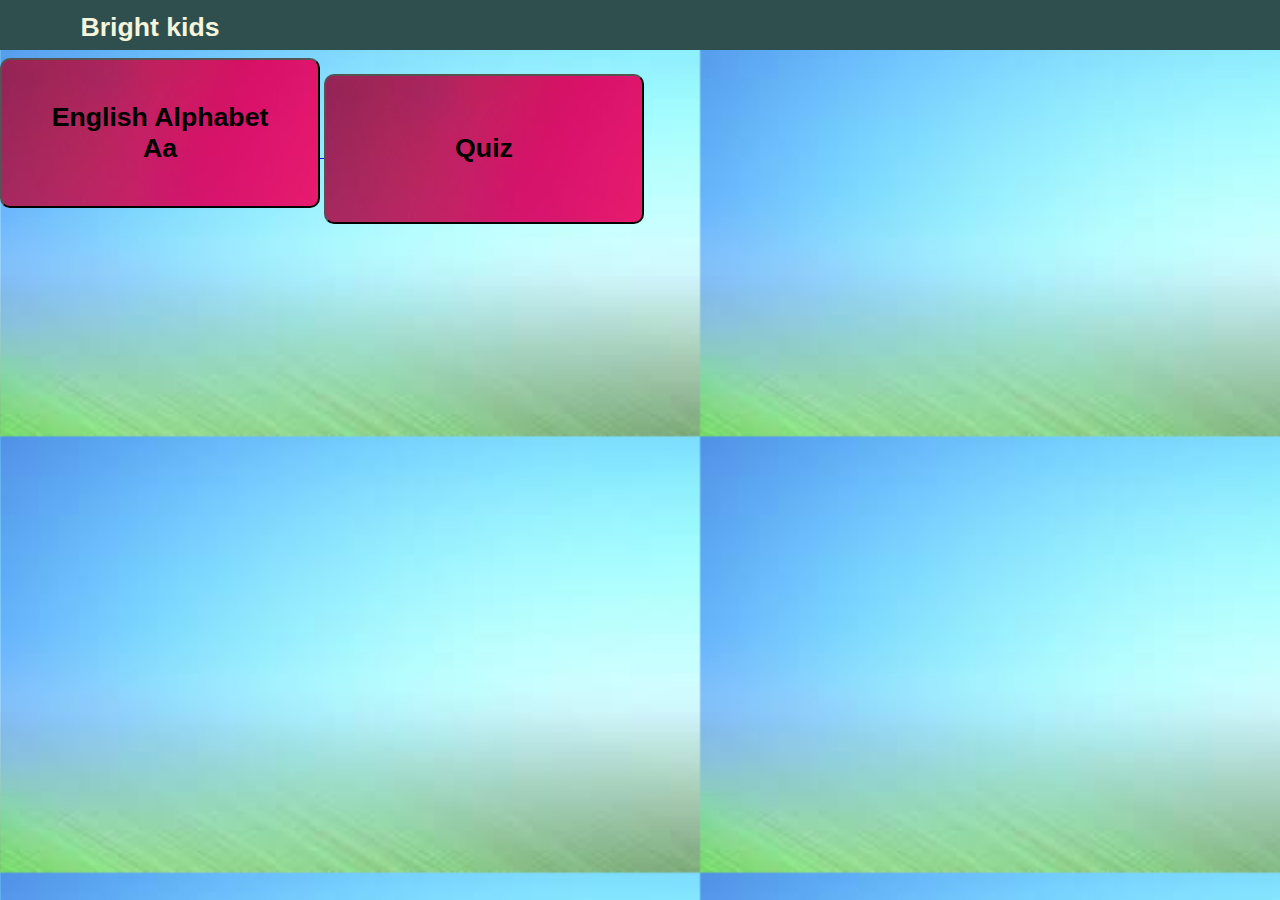
<file: index.html>
<!DOCTYPE html>

<html>
<head>
  <meta name="viewport" content="width=device-width  initial-scale=1"
  <meta http-equiv="CONTENT-TYPE" content="text/html; charset=UTF-8">
  <link rel="stylesheet" href="style.css"/>
  <title>Bright kids</title>
</head>
<body>
  <div id="d1">
    <button id="btn1"><h1 id="b1">Bright kids</h1></button>
  </div>
  <a href="alphabet.html"><button id="btn2">
    <h1>English Alphabet</h1>
    <h1>Aa</h1>
  </button>
  </a>
    <a href="question1.html"><button id="btn2">
    <h1>Quiz</h1>
  </button>
  </a>
</body>
</html>
</file>
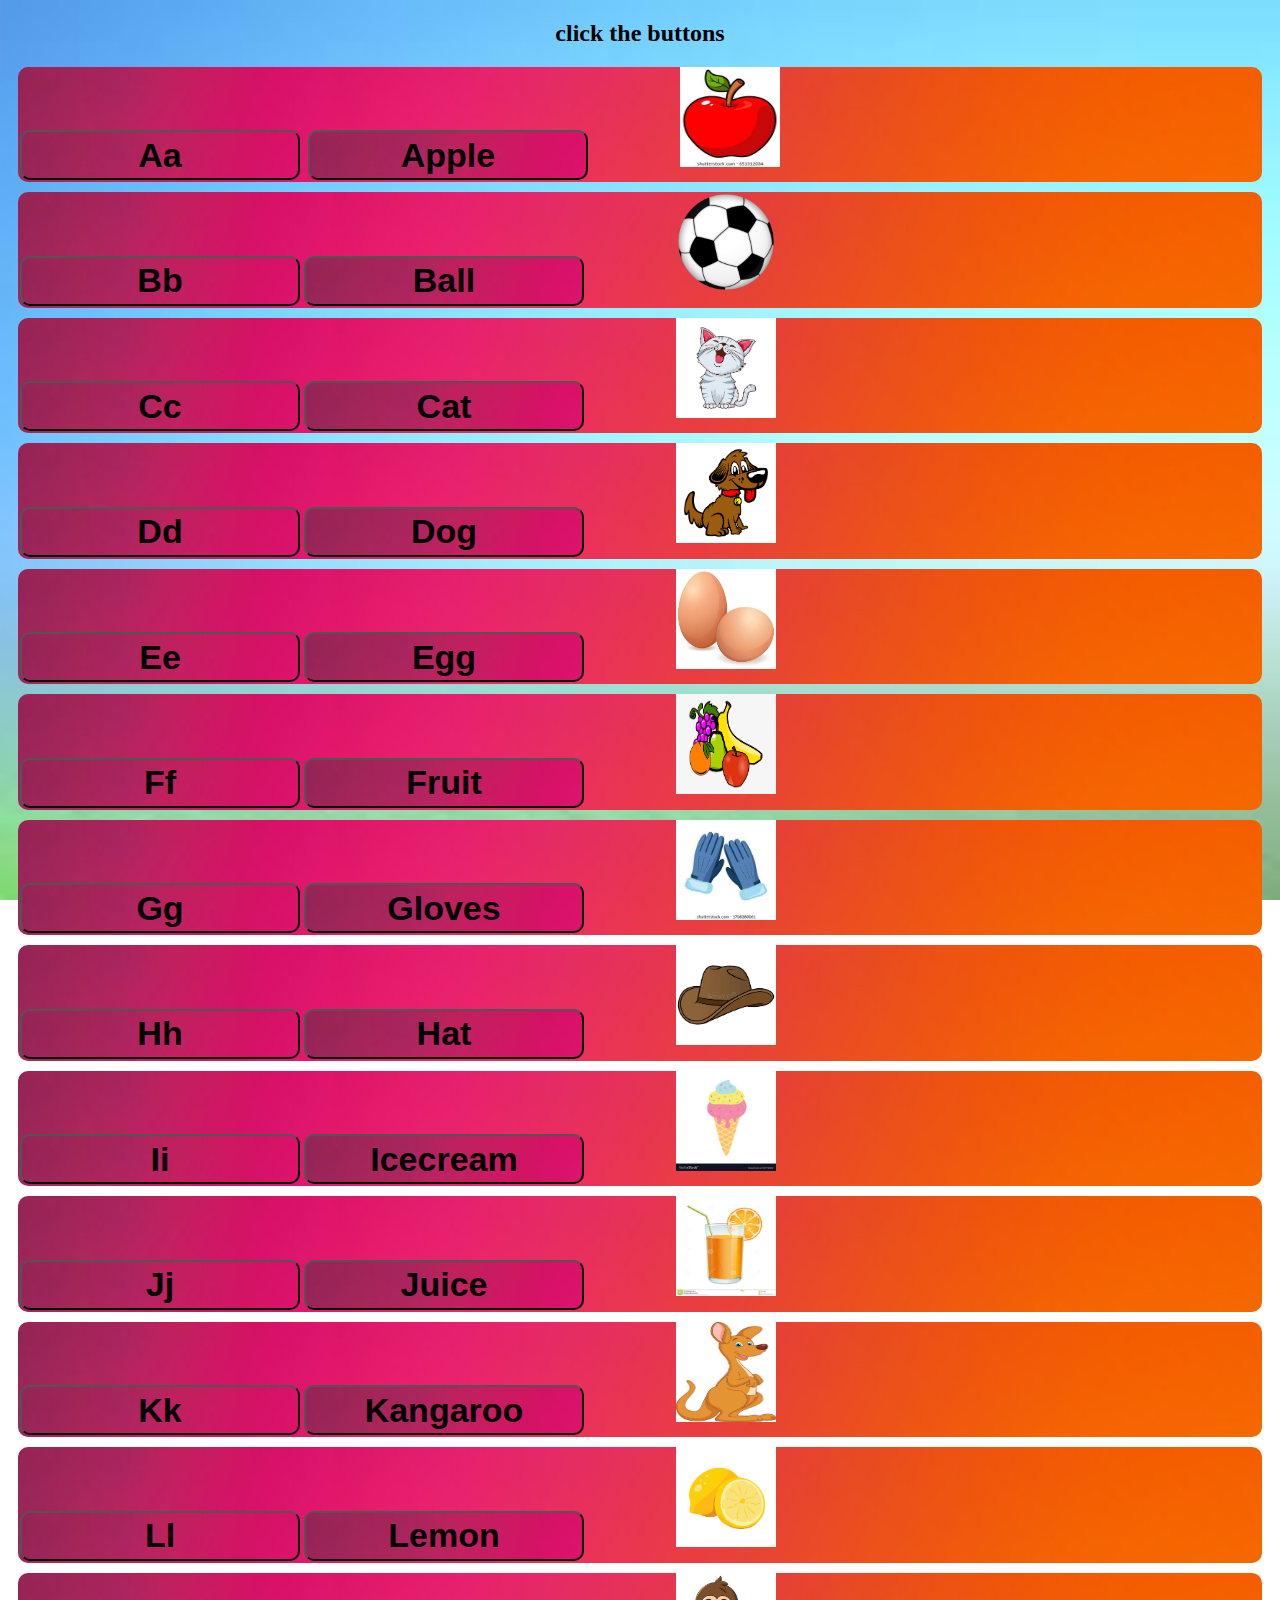
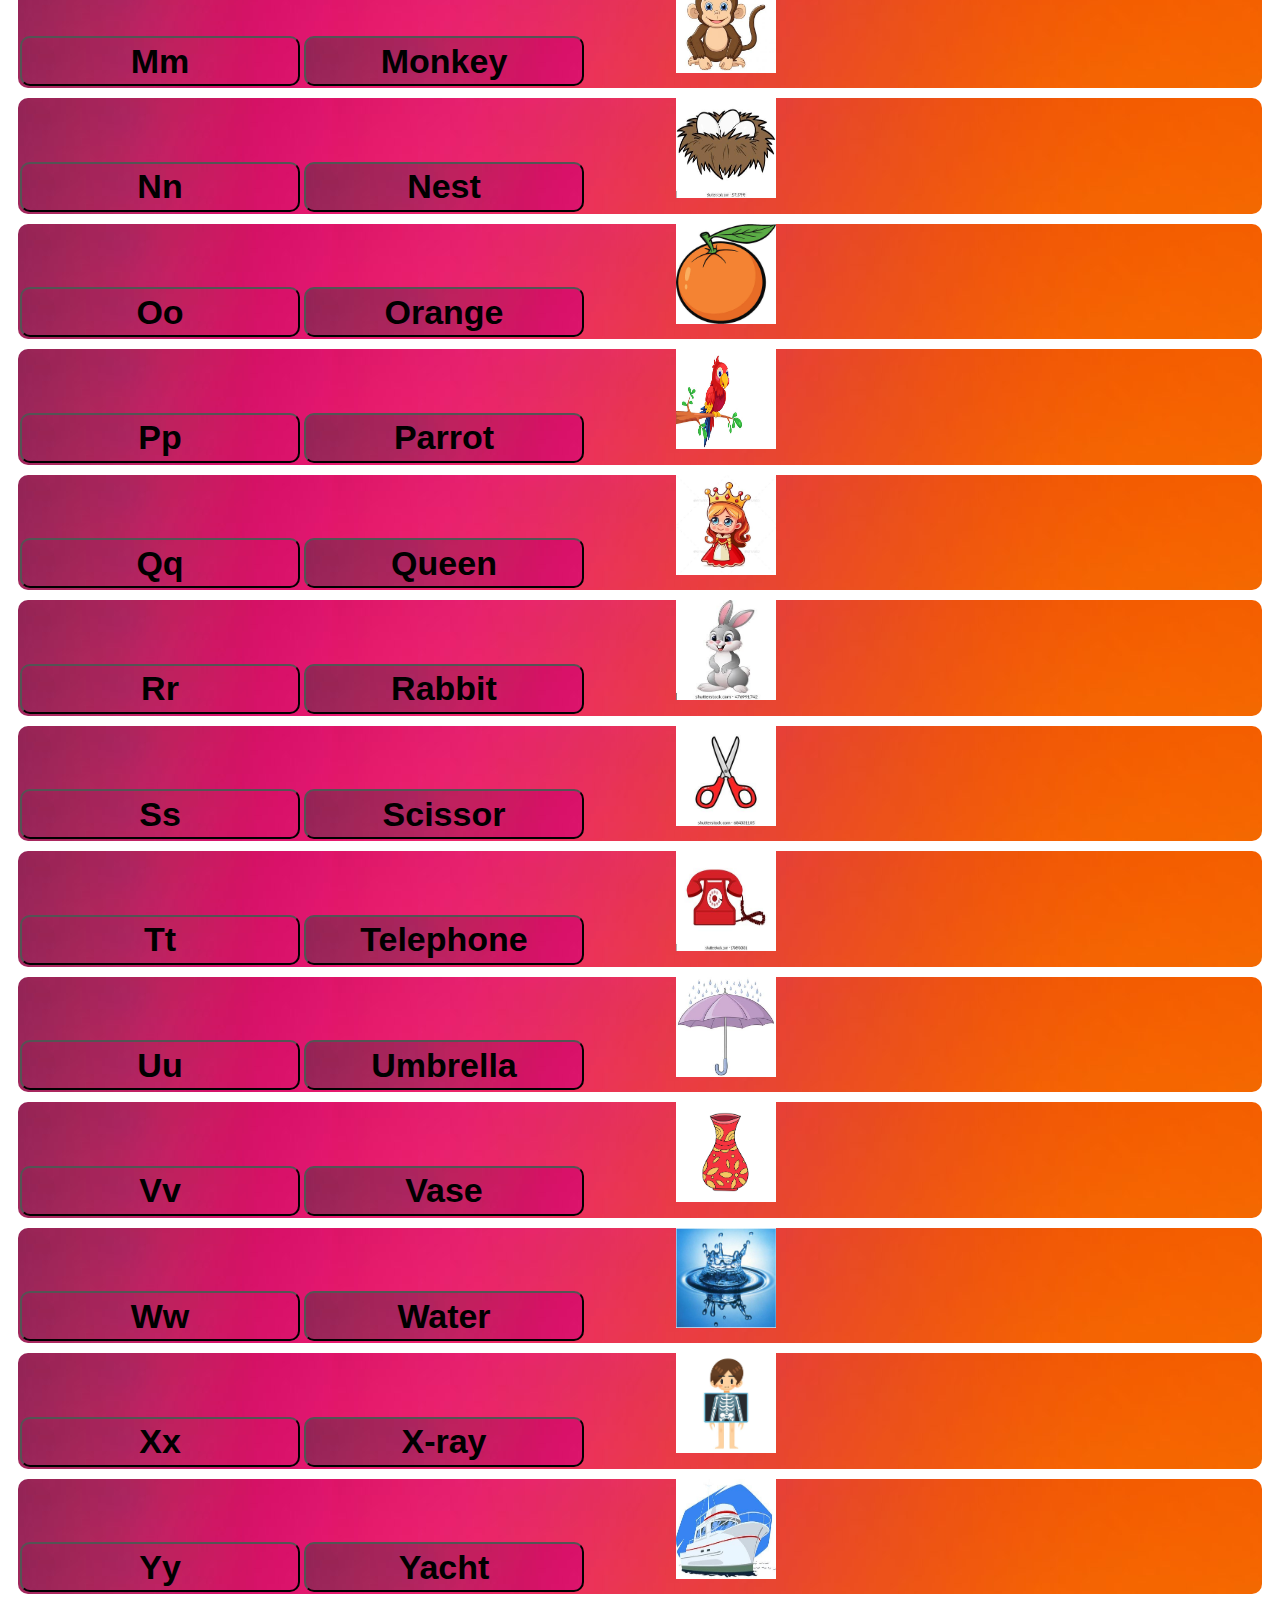
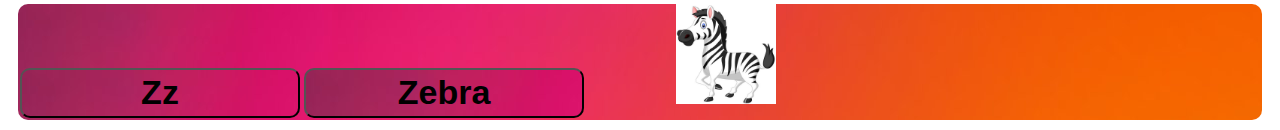
<file: alphabet.html>
<!DOCTYPE html>

<html>
<head>
    <meta name="viewport" content="width=device-width  initial-scale=1"
  <meta http-equiv="CONTENT-TYPE" content="text/html; charset=UTF-8">
  <link rel="stylesheet" href="alphastyle.css">
  <title>alphabet</title>
 </script>
</head>
<body>
  <h2>click the buttons</h2>
  <div><button id="a" class="b1" onclick="apple.play()"><h1 id="ha">Aa</h1></button> <button id="A" onclick="Aa.play()"><h1 id="h2">Apple</h1></button><img src="image/apple.jpeg"></div>
   <div><button id="b" class="b1" onclick="ball.play()"><h1 id="hb">Bb</h1></button><button id="A" onclick="Ball.play()"><h1 id="h2">Ball</h1></button><img src="image/ball.png"></div>
   <div><button id="c" class="b1" onclick="cat.play()"><h1 id="hc">Cc</h1></button><button id="A" onclick="Cat.play()"><h1 id="h2">Cat</h1></button><img src= "image/cat.jpeg"></div>
  <div><button id="d" class="b1" onclick="dog.play()"><h1 id="hd">Dd</h1></button><button id="A" onclick="Dog.play()"><h1 id="h2">Dog</h1></button><img src="image/dog.png"></div>
  <div><button id="e" class="b1" onclick="egg.play()"><h1 id="he">Ee</h1></button><button id="A" onclick="Egg.play()"><h1 id="h2">Egg</h1></button><img src="image/egg.jpeg"></div>
   <div><button id="f" class="b1" onclick="fruit.play()"><h1 id="hf">Ff</h1></button><button id="A" onclick="Fruit.play()"><h1 id="h2">Fruit</h1></button><img src="image/fruit.jpeg"></div>
   <div><button id="g" class="b1" onclick="gloves.play()"><h1 id="hg">Gg</h1></button><button id="A" onclick="Gloves.play()"><h1 id="h2">Gloves</h1></button><img src="image/gloves.jpeg"></div>
   <div><button id="h" class="b1" onclick="hat.play()"><h1 id="hh">Hh</h1></button><button id="A" onclick="Hat.play()"><h1 id="h2">Hat</h1></button><img src="image/hat.jpeg"></div>
   <div><button id="i" class="b1" onclick="ice.play()"><h1 id="hi">Ii</h1></button><button id="A" onclick="Ice.play()"><h1 id="h2">Icecream</h1></button><img src="image/ice.jpeg"></div>
  <div><button id="j" class="b1" onclick="juice.play()"><h1 id="hj">Jj</h1></button><button id="A" onclick="Juice.play()"><h1 id="h2">Juice</h1></button><img src="image/juice.jpeg"></div>
   <div><button id="k" class="b1" onclick="kangaroo.play()"><h1 id="hk">Kk</h1></button><button id="A" onclick="Kangaroo.play()"><h1 id="h2">Kangaroo</h1></button><img src="image/kangaroo.jpeg"></div>
   <div><button id="l" class="b1" onclick="lemon.play()"><h1 id="hl">Ll</h1></button><button id="A" onclick="Lemon.play()"><h1 id="h2">Lemon</h1></button><img src="image/lemon.png"></div>
   <div><button id="m" class="b1" onclick="monkey.play()"><h1 id="hm">Mm</h1></button><button id="A" onclick="Monkey.play()"><h1 id="h2">Monkey</h1></button><img src="image/monkey.jpeg"></div>
   <div><button id="n" class="b1" onclick="nest.play()"><h1 id="hn">Nn</h1></button><button id="A" onclick="Nest.play()"><h1 id="h2">Nest</h1></button><img src="image/nest.jpeg"></div>
   <div><button id="o" class="b1" onclick="orange.play()"><h1 id="ho">Oo</h1></button><button id="A" onclick="Orange.play()"><h1 id="h2">Orange</h1></button><img src="image/orange.jpeg"></div>
   <div><button id="p" class="b1" onclick="parrot.play()"><h1 id="hp">Pp</h1></button><button id="A" onclick="Parrot.play()"><h1 id="h2">Parrot</h1></button><img src="image/parrot.jpeg"></div>
   <div><button id="q" class="b1" onclick="queen.play()"><h1 id="hq">Qq</h1></button><button id="A" onclick="Queen.play()"><h1 id="h2">Queen</h1></button><img src="image/queen.jpeg"></div>
   <div><button id="r" class="b1" onclick="rabbit.play()"><h1 id="hr">Rr</h1></button><button id="A" onclick="Rabbit.play()"><h1 id="h2">Rabbit</h1></button><img src="image/rabbit.jpeg"></div>
   <div><button id="s" class="b1" onclick="scissor.play()"><h1 id="hs">Ss</h1></button><button id="A" onclick="Scissor.play()"><h1 id="h2">Scissor</h1></button><img src="image/scissor.jpeg"></div>
   <div><button id="t" class="b1" onclick="tele.play()"><h1 id="ht">Tt</h1></button><button id="A" onclick="Tele.play()"><h1 id="h2">Telephone</h1></button><img src="image/telephone.jpeg"></div>
   <div><button id="u" class="b1" onclick="umbrella.play()"><h1 id="hu">Uu</h1></button><button id="A" onclick="Umbrella.play()"><h1 id="h2">Umbrella</h1></button><img src="image/umbrella.jpeg"></div>
   <div><button id="v" class="b1"onclick="vase.play()"><h1 id="hv">Vv</h1></button><button id="A" onclick="Vase.play()"><h1 id="h2">Vase</h1></button><img src="image/vase.png"></div>
   <div><button id="w" class="b1"onclick="water.play()"><h1 id="hw">Ww</h1></button><button id="A" onclick="Water.play()"><h1 id="h2">Water</h1></button><img src="image/water.jpeg"></div>
   <div><button id="x" class="b1" onclick="xray.play()"><h1 id="hx">Xx</h1></button><button id="A" onclick="Xray.play()"><h1 id="h2">X-ray</h1></button><img src="image/xray.jpeg"></div>
   <div><button id="y" class="b1"onclick="yacht.play()"><h1 id="hy">Yy</h1></button><button id="A" onclick="Yacht.play()"><h1 id="h2">Yacht</h1></button><img src="image/yacht.jpeg"></div>
   <div><button id="z" class="b1" onclick="zebra.play()"><h1 id="hz">Zz</h1></button><button id="A" onclick="Zebra.play()"><h1 id="h2">Zebra</h1></button><img src="image/zebra.jpeg"></div>
   <div><script type="text/javascript">
 const apple = new Audio(); 
  apple.src ="mp3/a.mp3";
      const Aa= new Audio(); 
  Aa.src ="mp3/apple.mp3";
     const ball = new Audio();
  ball.src ="mp3/b.mp3";
      const Ball= new Audio(); 
  Ball.src ="mp3/ball.mp3";
     const cat = new Audio();
  cat.src ="mp3/c.mp3";
      const Cat= new Audio(); 
  Cat.src ="mp3/cat.mp3";
     const dog = new Audio();
  dog.src ="mp3/d.mp3";
      const Dog= new Audio(); 
  Dog.src ="mp3/dog.mp3";
     const egg = new Audio();
  egg.src ="mp3/e.mp3";
      const Egg = new Audio(); 
  Egg.src ="mp3/egg.mp3";
     const fruit = new Audio();
  fruit.src ="mp3/f.mp3";
      const Fruit = new Audio(); 
  Fruit.src ="mp3/fruit.mp3";
     const gloves = new Audio();
  gloves.src ="mp3/g.mp3";
      const Gloves= new Audio(); 
  Gloves.src ="mp3/gloves.mp3";
     const hat = new Audio();
  hat.src ="mp3/h.mp3";
      const Hat = new Audio(); 
  Hat.src ="mp3/hat.mp3";
     const ice = new Audio();
  ice.src ="mp3/i.mp3";
      const Ice = new Audio(); 
  Ice.src ="mp3/ice.mp3";
     const juice = new Audio();
  juice.src ="mp3/j.mp3";
      const Juice= new Audio(); 
  Juice.src ="mp3/juice.mp3";
     const kangaroo = new Audio();
  kangaroo.src ="mp3/k.mp3";
      const Kangaroo = new Audio(); 
  Kangaroo.src ="mp3/kangaroo.mp3";
     const lemon = new Audio();
  lemon.src ="mp3/l.mp3";
      const Lemon = new Audio(); 
  Lemon.src ="mp3/lemon.mp3";
     const monkey = new Audio();
  monkey.src ="mp3/m.mp3";
      const Monkey = new Audio(); 
  Monkey.src ="mp3/monkey.mp3";
     const nest = new Audio();
  nest.src ="mp3/n.mp3";
      const Nest = new Audio(); 
  Nest.src ="mp3/nest.mp3";
     const orange = new Audio();
  orange.src ="mp3/o.mp3";
      const Orange = new Audio(); 
  Orange.src ="mp3/orange.mp3";
     const parrot = new Audio();
  parrot.src ="mp3/p.mp3";
      const Parrot = new Audio(); 
  Parrot.src ="mp3/parrot .mp3";
     const queen = new Audio();
  queen.src ="mp3/q.mp3";
      const Queen = new Audio(); 
  Queen.src ="mp3/queen.mp3";
     const rabbit = new Audio();
  rabbit.src ="mp3/r.mp3";
      const Rabbit = new Audio(); 
  Rabbit.src ="mp3/rabbit.mp3";
     const scissor = new Audio();
  scissor.src ="mp3/s.mp3";
      const Scissor = new Audio(); 
  Scissor.src ="mp3/scissor.mp3";
     const tele = new Audio();
  tele.src ="mp3/t.mp3";
      const Tele = new Audio(); 
  Tele.src ="mp3/tele.mp3";
     const umbrella = new Audio();
  umbrella.src ="mp3/u.mp3";
      const Umbrella = new Audio(); 
  Umbrella.src ="mp3/umbrella.mp3";
     const vase = new Audio();
  vase.src ="mp3/v.mp3";
      const Vase = new Audio(); 
  Vase.src ="mp3/vase.mp3";
     const water = new Audio();
  water.src ="mp3/w.mp3";
      const Water = new Audio(); 
  Water.src ="mp3/water.mp3";
     const xray = new Audio();
  xray.src ="mp3/x.mp3";
      const Xray = new Audio(); 
  Xray.src ="mp3/xray.mp3";
     const yacht = new Audio();
  yacht.src ="mp3/y.mp3";
      const Yacht = new Audio(); 
  Yacht.src ="mp3/yacht .mp3";
     const zebra = new Audio();
  zebra.src ="mp3/z.mp3";
      const Zebra = new Audio(); 
  Zebra.src ="mp3/zebra.mp3";
 </script>
</body>
</html>
</file>
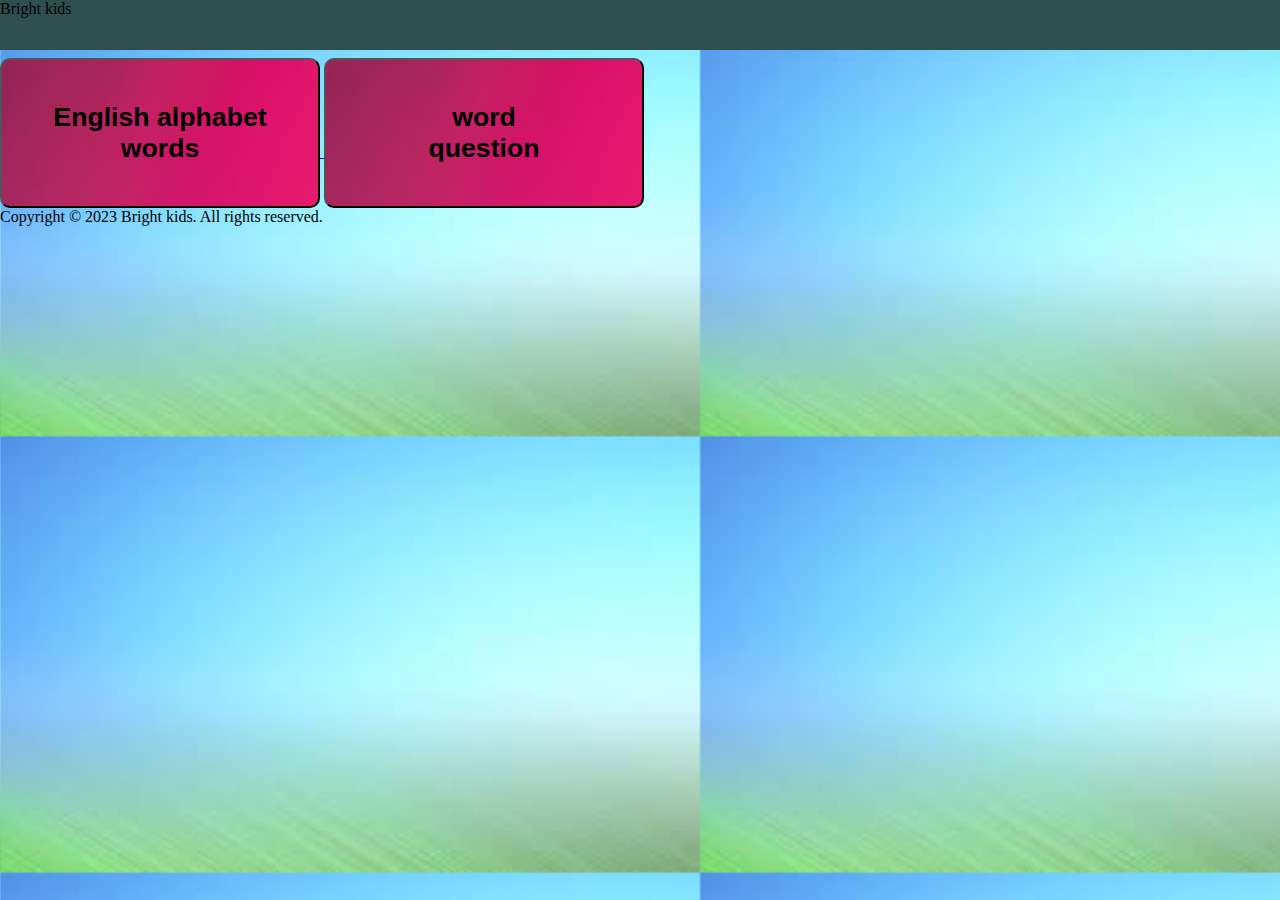
<file: home.html>
<!DOCTYPE html>

<html>
<head>
  <meta name="viewport" content="width=device-width  initial-scale=1">
  <meta http-equiv="CONTENT-TYPE" content="text/html; charset=UTF-8">
  <link rel="stylesheet" href="style.css"/>
  <title>Bright kids</title>
</head>
<body>
  <nav id="d1">
    Bright <span id="kid">kids</span>
  </nav>
  <main>
  <a href="alphabet.html"><button id="btn2">
    <h1>English alphabet</h1>
    <h1>words</h1>
  </button>
  </a>
    <a href="test.html"><button id="btn2">
    <h1>word</h1>
    <h1>question</h1>
  </button>
  </a>
  <a href="">
    <div id="ads"></div>
  </a>
  </main>
  <footer id="">Copyright © 2023 Bright kids. All rights reserved.</footer>
</body>
</html>
</file>
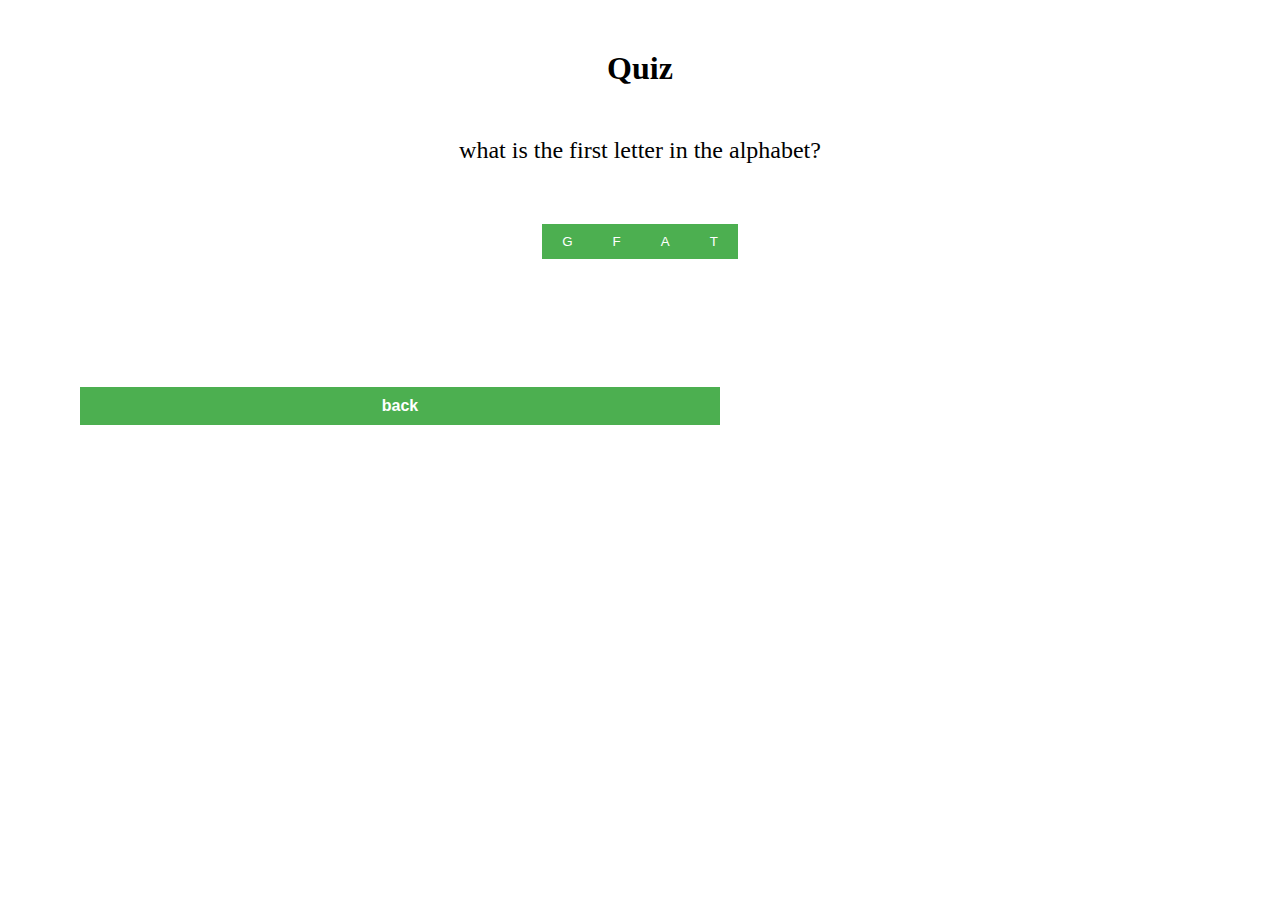
<file: test.html>
<!DOCTYPE html>
<html>
  <head>
    <meta name="viewport" content="width=device-width  initial-scale=1">
  <meta http-equiv="CONTENT-TYPE" content="text/html; charset=UTF-8">            
    <link rel="stylesheet" href="test.css">
       <title>Quiz Website</title>                         
  </head>
  <body>
    <div class="container">
      <h1>Quiz</h1>
      <div class="question"></div>
      <div class="options"></div>
      <div class="result"></div>
    </div>
    <script src="test.js"></script>
<a href="home.html" ><button id="back">back</button></a>
  </body>
</html>
</file>
<file: style.css>
#d1{
  background: darkslategray;
  width: fill;
  height: 50px;
}
#btn1{
  height: 40px;
  width:200px;
  border: none;
  margin-top: 5px;
  margin-left: 50px;
  background: darkslategray
}
#btn2{
  width: 320px;
  height: 150px;
  margin-top: 8px;
  border-radius: 10px;
  background-image: url("image/mixed1.jpeg");
}
body{
  background-image: url("image/blue.jpeg");
  background-repeat: none;
  background-size: 700px;
}
#b1{
  margin-top: 4px;
  color: beige;
}
*{
  margin: 0;
  padding:0;
}
</file>
<file: alphastyle.css>
.b1{
  height: 50px;
  width: 280px;
  margin: 2px;
  border-radius: 10px;
  background-image:url("image/mixed1.jpeg");
  font-size: 17px;
}
body{
  background-image: url("image/blue.jpeg");
  background-repeat: none;
  background-size: cover;
  background-origin: fixed;
  background-position: center;
  background-attachment:fixed;
}
h2{
  text-align: center;
}
img{
  height: 100px;
  width: 100px;
  padding-left: 90px;
}
h1{
  margin: 2px;
}
#A{
    height: 50px;
  width: 280px;
  margin: 2px;
  border-radius: 10px;
  font-size: 17px;
  background-image:url("image/mixed1.jpeg");
}

div{
    background-image:url("image/mixed1.jpeg");
  margin: 10px;
  border-radius: 10px;
}
</file>
<file: test.css>
.container {
  max-width: 600px;
  margin: 0 auto;
  text-align: center;
}

h1 {
  margin-top: 50px;
}

.question {
  font-size: 24px;
  margin-top: 50px;
}

.options {
  margin-top: 30px;
}

button {
  margin-top: 30px;
  padding: 10px 20px;
  background-color: #4CAF50;
  color: white;
  border: none;
}

.result {
  height: 2em;
  font-weight: bold;
  font-size: 24px;
  margin-top: 50px;
}
#back{
  width:50%;
  margin-left: 5em;
  font-weight: bold;
  font-size: 1em;
  }
*{
  margin: 0;
  padding: 0;
}
</file>
